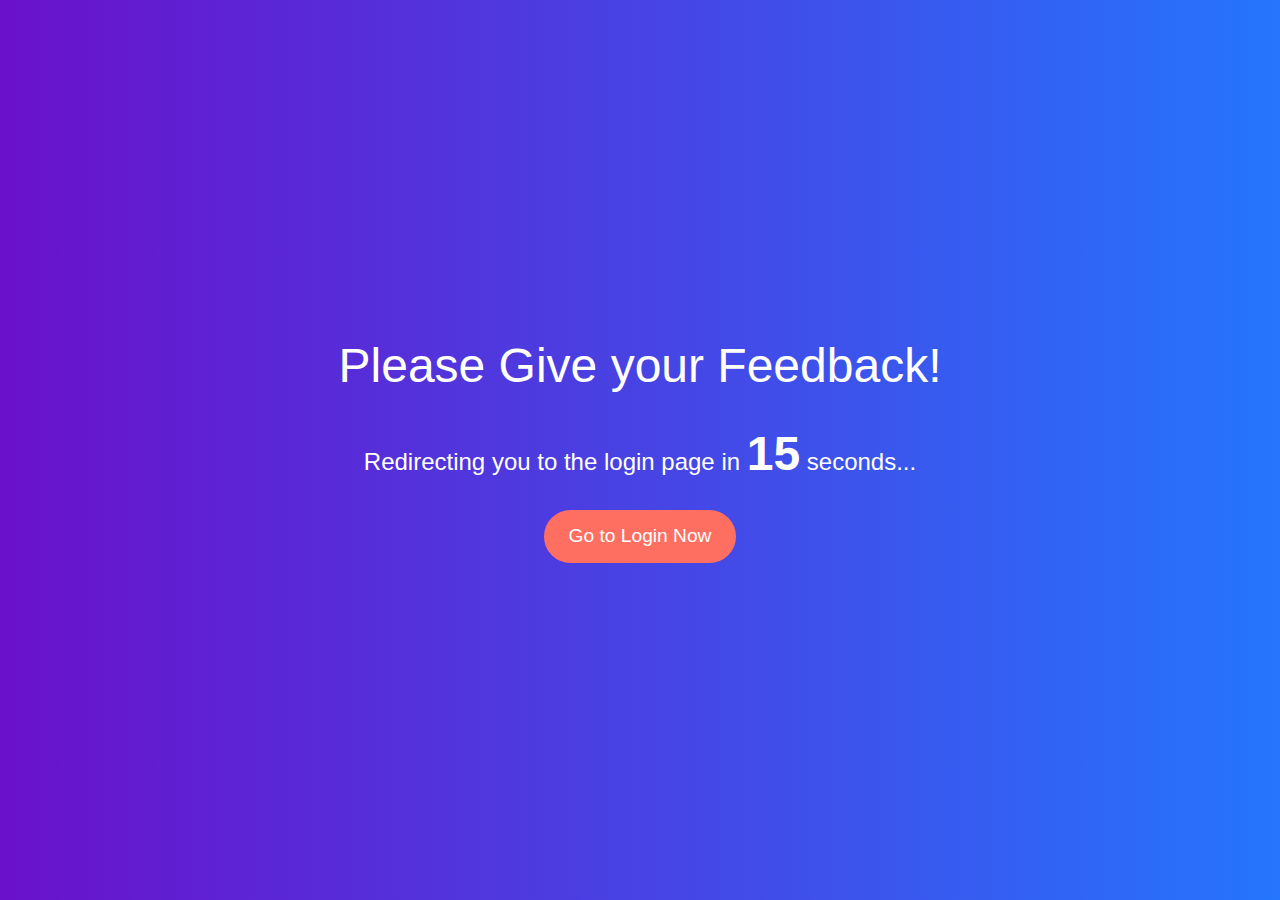
<file: index.html>
<!DOCTYPE html>
<html lang="en">
  <head>
    <meta charset="UTF-8" />
    <meta name="viewport" content="width=device-width, initial-scale=1.0" />
    <title>Feedback</title>
    <link
      rel="stylesheet"
      href="https://cdnjs.cloudflare.com/ajax/libs/animate.css/4.1.1/animate.min.css" />
    <link
      rel="stylesheet"
      href="https://cdn.jsdelivr.net/npm/bootstrap@5.3.0-alpha1/dist/css/bootstrap.min.css" />
    <link rel="stylesheet" href="index.css" />
  </head>
  <body>
    <div
      class="container text-center d-flex flex-column justify-content-center align-items-center vh-100">
      <!-- Updated Title -->
      <h1 class="feedback-title mb-4">Please Give your Feedback!</h1>
      <p class="feedback-text">
        Redirecting you to the login page in
        <span id="countdown">15</span> seconds...
      </p>
      <a
        href="login.html"
        class="btn feedback-btn btn-primary animate__animated animate__bounce animate__infinite animate__flip animate__infinite"
        style="animation-duration: 3s; animation-delay: 2s">
        Go to Login Now
      </a>
    </div>

    <script src="index.js"></script>
  </body>
</html>
</file>
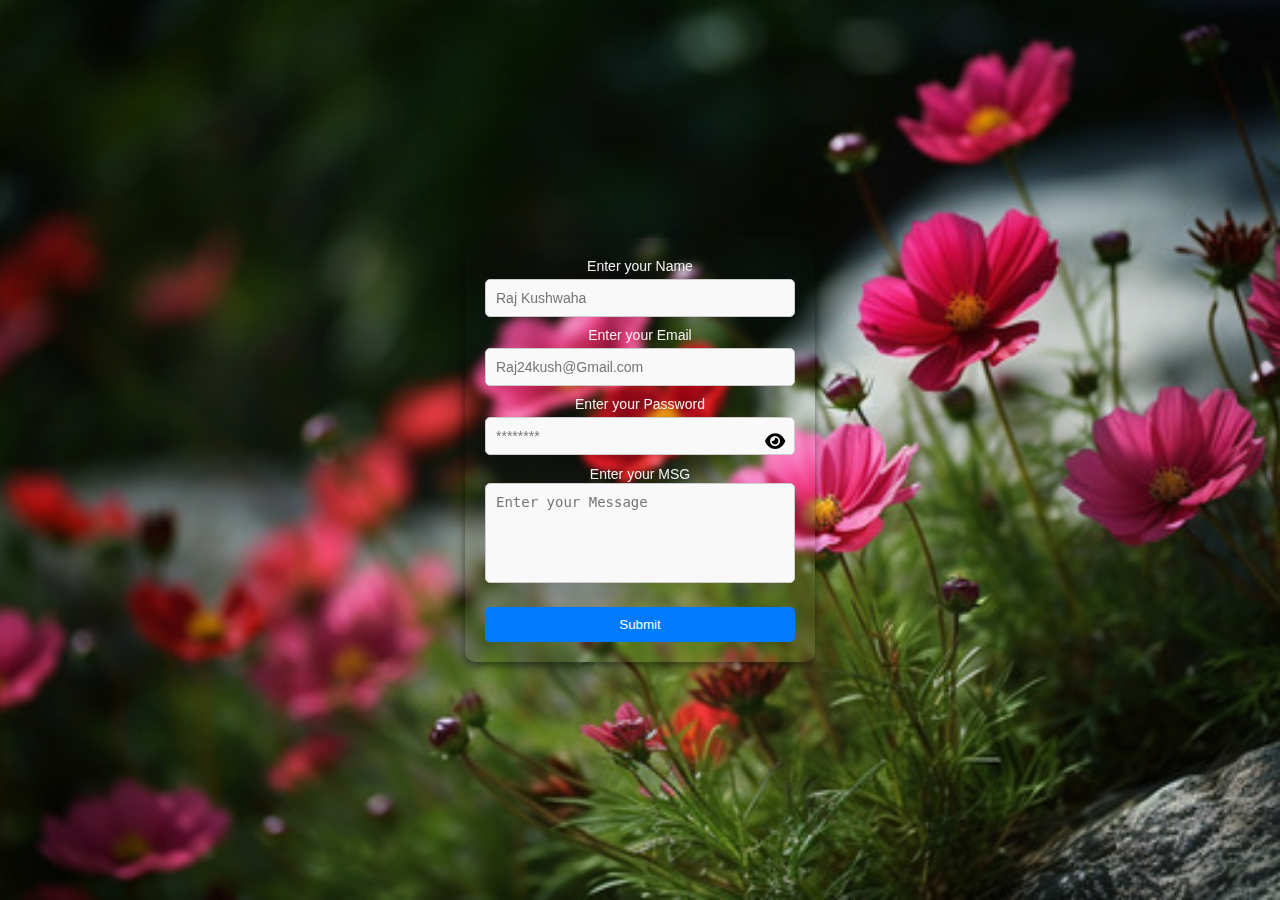
<file: login.html>
<!DOCTYPE html>
<html lang="en">
  <head>
    <meta charset="UTF-8" />
    <meta name="viewport" content="width=device-width, initial-scale=1.0" />
    <title>Login</title>
    <link rel="stylesheet" href="login.css" />
    <link
      rel="stylesheet"
      href="https://cdnjs.cloudflare.com/ajax/libs/font-awesome/6.0.0-beta3/css/all.min.css" />
  </head>
  <body>
    <div class="login">
      <form action="submit.html" class="form" id="loginForm">
        <label for="name">Enter your Name</label>
        <input type="text" id="name" placeholder="Raj Kushwaha" required />

        <label for="Email">Enter your Email</label>
        <input
          type="email"
          id="Email"
          placeholder="Raj24kush@Gmail.com"
          required />

        <label for="password">Enter your Password</label>
        <div class="password-container">
          <input
            type="password"
            id="password"
            placeholder="********"
            required />
          <i class="fas fa-eye" id="togglePassword"></i>
          <!-- Eye icon -->
        </div>

        <div class="mess">
          <label for="message">Enter your MSG</label>
          <textarea
            id="message"
            placeholder="Enter your Message"
            required></textarea>
        </div>

        <button type="submit">Submit</button>
      </form>
    </div>

    <script src="login.js"></script>
  </body>
</html>
</file>
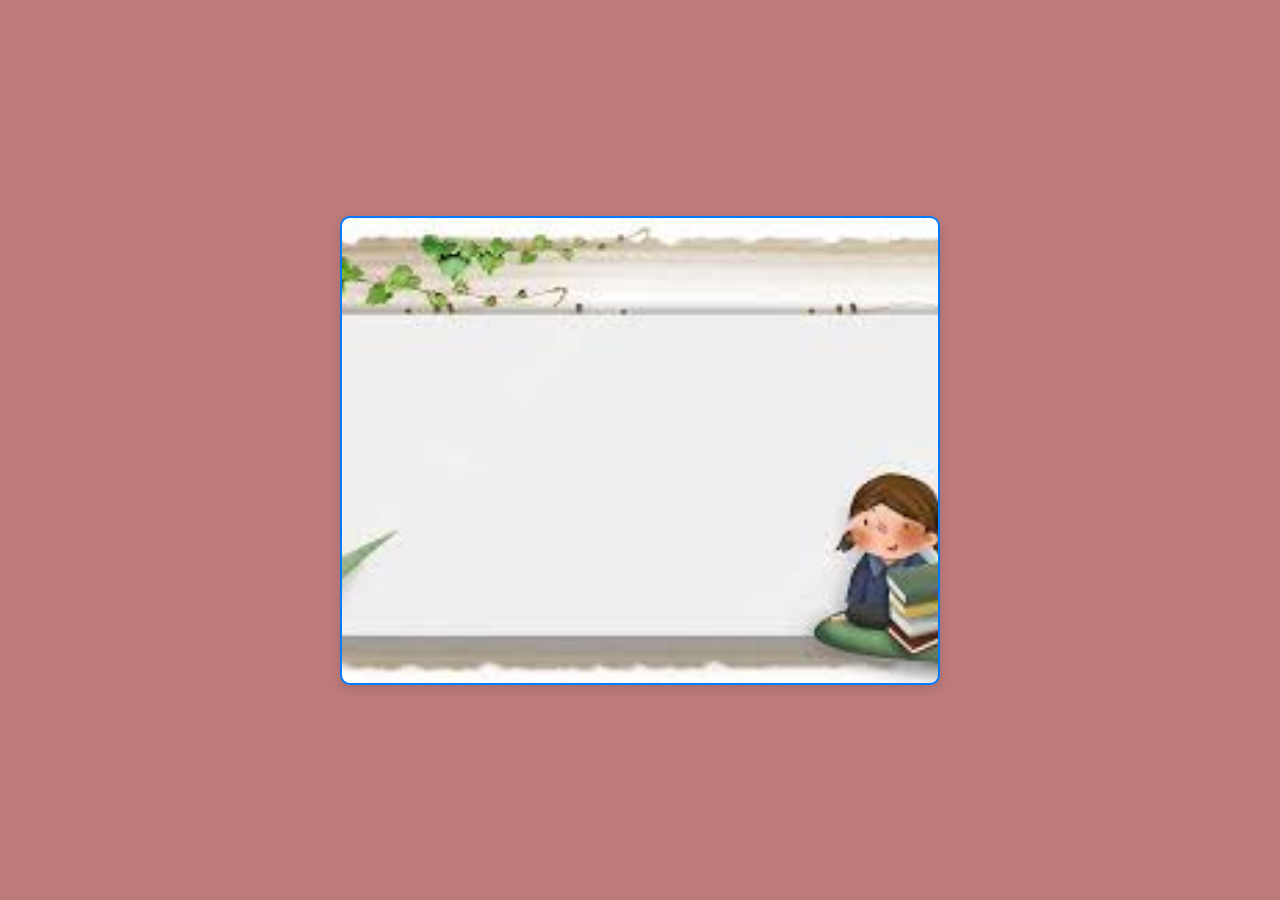
<file: submit.html>
<!DOCTYPE html>
<html lang="en">
  <head>
    <meta charset="UTF-8" />
    <meta name="viewport" content="width=device-width, initial-scale=1.0" />
    <title>Thank You Message</title>
    <link rel="stylesheet" href="submit.css" />
    <link
      href="https://fonts.googleapis.com/css2?family=Roboto:wght@400;500&display=swap"
      rel="stylesheet" />
  </head>
  <body>
    <div class="message-container">
      <p>
        "Thank you so much for taking the time to share your thoughts with us!
        Your feedback is incredibly valuable and helps us improve. We truly
        appreciate your input and will do our best to incorporate your
        suggestions. If there’s anything else you’d like to share, feel free to
        reach out anytime. Have a great day!"
      </p>

      <!-- Show the user's message here -->
      <div
        id="userMessage"
        style="font-size: 18px; color: white; margin-top: 20px">
        <p><strong>Your Message:</strong></p>
        <p id="messageContent"></p>
        <!-- Display the message here -->
      </div>

      <!-- Redirection warning -->
      <div
        id="redirectMessage"
        style="font-size: 16px; color: white; margin-top: 20px">
        <p>
          You will be redirected to the login page in
          <span id="countdown">15</span> seconds...
        </p>
      </div>
    </div>

    <script src="submit.js"></script>
  </body>
</html>
</file>
<file: index.css>
/* Page styling */
body {
  background: linear-gradient(to right, #6a11cb, #2575fc);
  color: #fff;
  font-family: "Roboto", sans-serif;
}

/* Title styling */
.feedback-title {
  font-size: 3rem;
  animation: slideIn 2s ease-in-out;
}

/* Text styling */
.feedback-text {
  font-size: 1.5rem;
  margin-bottom: 20px;
  animation: fadeIn 3s ease-in-out;
}

/* Countdown styling */
#countdown {
  font-size: 3rem;
  font-weight: bold;
  animation: zoomOut 2s infinite, rainbowColor 3s infinite;
}

/* Button styling */
.feedback-btn {
  font-size: 1.2rem;
  padding: 12px 25px;
  background: #ff6f61;
  color: #fff;
  border: none;
  border-radius: 30px;
  transition: all 0.4s ease;
}

.feedback-btn:hover {
  background: #ff3e3e;
  transform: scale(1.1);
  box-shadow: 0 4px 20px rgba(255, 63, 63, 0.5);
}

/* Keyframes for animations */
@keyframes slideIn {
  from {
    transform: translateY(-50px);
    opacity: 0;
  }
  to {
    transform: translateY(0);
    opacity: 1;
  }
}

@keyframes fadeIn {
  from {
    opacity: 0;
  }
  to {
    opacity: 1;
  }
}

@keyframes zoomOut {
  0% {
    transform: scale(1);
  }
  100% {
    transform: scale(0.5);
  }
}

@keyframes rainbowColor {
  0% {
    color: red;
  }
  14% {
    color: orange;
  }
  28% {
    color: yellow;
  }
  42% {
    color: green;
  }
  57% {
    color: blue;
  }
  71% {
    color: indigo;
  }
  85% {
    color: violet;
  }
  100% {
    color: red;
  }
}
</file>
<file: login.css>
/* Apply box-sizing globally */
*,
*::before,
*::after {
  box-sizing: border-box;
}

body {
  margin: 0;
  padding: 0;
  /* Image you can change or
     You can use the link below:
     https://png.pngtree.com/thumb_back/fh260/background/20230423/pngtree-1080p-pink-cosmos-flowers-wallpaper-hd-hd-wallpapers-image_2486115.jpg */
  background-image: url("images/background_image.jpg");
  background-size: cover;
  background-position: center;
  height: 100vh;
  display: flex;
  justify-content: center;
  align-items: center;
  font-family: "Arial", sans-serif; /* Darker font */
}

form {
  background-color: rgba(
    0,
    0,
    0,
    0
  ); /* Darker and more transparent background */
  padding: 20px;
  border-radius: 10px;
  box-shadow: 0 4px 8px rgba(0, 0, 0, 0.5);
  text-align: center;
  width: 350px;
  display: flex;
  flex-direction: column;
  justify-content: space-evenly;
  backdrop-filter: blur(3px); /* Apply blur effect to the background */
}

/* Icon on password */
.password-container {
  position: relative;
}

#password {
  width: 100%;
  padding: 10px;
  font-size: 14px;
  border: 1px solid #ccc;
  border-radius: 5px;
}

#togglePassword {
  position: absolute;
  right: 10px;
  top: 50%;
  transform: translateY(-50%);
  cursor: pointer;
  font-size: 18px;
}

form label {
  margin-bottom: 5px;
  font-size: 14px;
  color: #f1f1f1; /* Lighter text color for better readability */
}

form input,
form textarea {
  width: 100%;
  padding: 10px;
  font-size: 14px;
  border: 1px solid #ccc;
  border-radius: 5px;
  margin-bottom: 10px;
  background-color: #f9f9f9;
}

textarea {
  resize: none;
  height: 100px;
}

/* Add this in your style.css file */
input,
textarea {
  border: 2px solid #3498db; /* Blue border */
  background-color: #f0f8ff; /* Light blue background */
  padding: 10px;
  border-radius: 5px;
  font-size: 16px;
  transition: all 0.3s ease;
}

input:focus,
textarea:focus {
  border-color: #fd7f00; /* Green border on focus */
  background-color: #7be684; /* Light green background on focus */
  outline: none;
  box-shadow: 0 0 5px rgba(46, 204, 113, 0.5); /* Add focus shadow */
}

button {
  padding: 10px 20px;
  background-color: #007bff;
  color: white;
  border: none;
  border-radius: 5px;
  cursor: pointer;
  margin-top: 10px;
}

button:hover {
  background-color: #0056b3;
}
</file>
<file: submit.css>
/* General Reset */
* {
  margin: 0;
  padding: 0;
  box-sizing: border-box;
}

body {
  font-family: "Arial", sans-serif;
  background-color: #bc7a7a;
  display: flex;
  justify-content: center;
  align-items: center;
  min-height: 100vh;
  padding: 20px;
  overflow: hidden; /* Prevents scrolling of the entire page */
}

/* Container for animated message */
.message-container {
  background-color: rgba(164, 47, 47, 0.9); /* Semi-transparent background */
  background-image: url(images/submit-back-image.jpg);
  background-size: cover; /* Ensures the image covers the container */
  background-position: center; /* Centers the image within the container */
  border: 2px solid #007bff; /* Blue border */
  border-radius: 10px; /* Rounded corners */
  padding: 20px;
  max-width: 600px; /* Width limit */
  text-align: center;
  box-shadow: 0 4px 10px rgba(0, 0, 0, 0.1); /* Subtle shadow */
  max-height: 80vh; /* Limits the height to 80% of the viewport height */
  overflow-y: auto; /* Allows scrolling within the message container if content overflows */
  position: relative;
  animation: containerAnimation 5s ease-out forwards;
  transition: background-color 0.5s ease-out backword;
}

/* Animation for container */
@keyframes containerAnimation {
  0% {
    opacity: 0;
    transform: translateY(50px);
  }
  50% {
    opacity: 0.5;
    transform: translateY(-20px);
  }
  100% {
    opacity: 1;
    transform: translateY(0);
  }
}
/* Countdown timer animation */
@keyframes countdownAnimation {
  0% {
    transform: scale(1);
    color: red;
  }
  25% {
    transform: scale(1.2);
    color: orange;
  }
  50% {
    transform: scale(1.5);
    color: yellow;
  }
  75% {
    transform: scale(1.7);
    color: green;
  }
  100% {
    transform: scale(2);
    color: blue;
  }
}

#countdown {
  font-size: 24px;
  font-weight: bold;
  animation: countdownAnimation 5s infinite;
}

/* Message Text Animation */
.message-container p {
  font-size: 18px;
  color: rgb(
    0,
    0,
    0
  ); /* White color for text to contrast against the dark image */
  line-height: 1.5;
  font-family: "Roboto", sans-serif; /* Roboto font for better readability */
  font-weight: 400;
  position: relative;
  opacity: 0; /* Start hidden */
  animation: messageAnimation 5s ease-out forwards;
  padding: 20px;
}

@keyframes messageAnimation {
  0% {
    opacity: 0;
    transform: translateX(-100%) translateY(-100%);
  }
  25% {
    opacity: 0.5;
    transform: translateX(0) translateY(-100%);
  }
  50% {
    opacity: 0.75;
    transform: translateX(0) translateY(0);
  }
  100% {
    opacity: 1;
    transform: translateX(0) translateY(0);
  }
}
</file>
